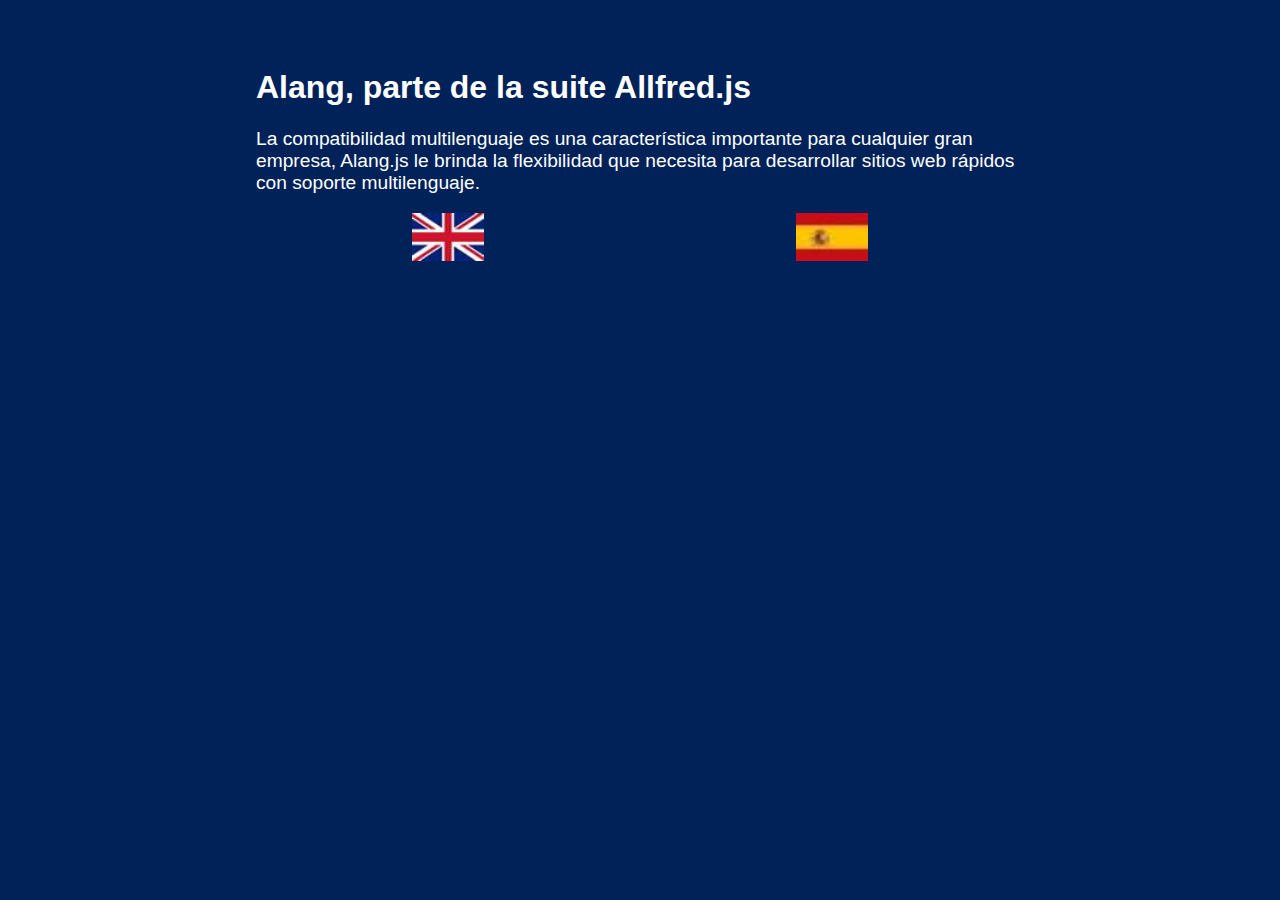
<file: index.html>
<!DOCTYPE html>
<html>
<head>
	<title class="a-lang" a-key="title">
	</title>
	<meta charset="utf-8">
	<link rel="stylesheet" type="text/css" href="index.css">
	<meta name="viewport" content="width=device-width, initial-scale=1.0">
</head>
<body>
	<h1 class="a-lang" a-key="main-title"></h1>
	<p class="a-lang" a-key="content.introduction"></p>
	<div>
		<img src="img/lang_en.jpg" onclick="Alang('en',{success:()=>Allert.message('Switched Language')})">
		<img src="img/lang_es.jpg" onclick="Alang('es',{success:()=>Allert.message({message:'Lenguaje Cambiado',color:'yellow'})})">
	</div>
	<script src="Alang.js"></script>
	<script src="Allert.js"></script>
	<script>
		Alang('es')
	</script>
</body>
</html>
</file>
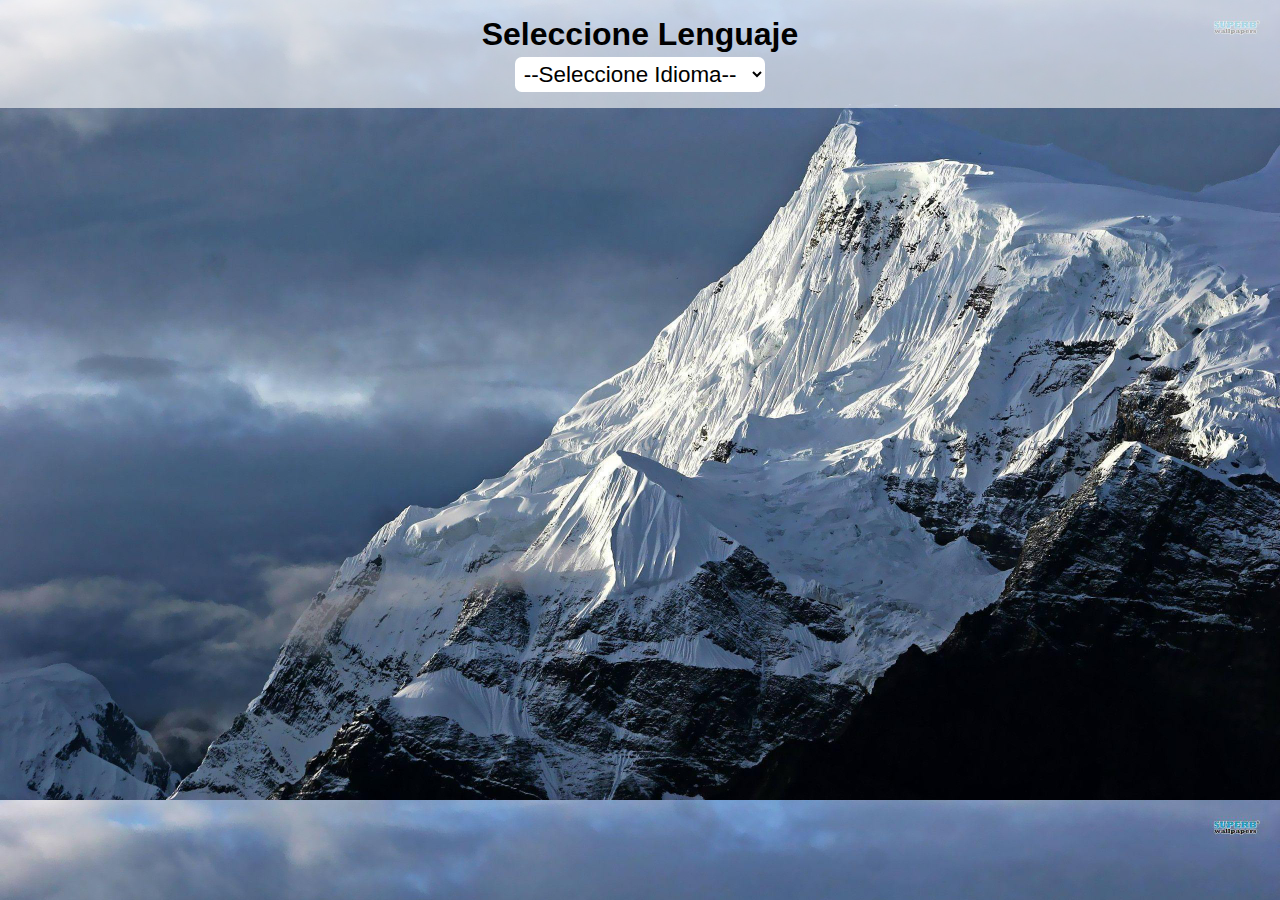
<file: editor.html>
<!DOCTYPE html>
<html>
<head>
	<meta charset="utf-8">
	<title>Editor de Texto</title>
	<style>
		*{box-sizing: border-box;}
		body{
			background-image: url(wallpaper.jpg);
			background-size: cover;
			margin: 0;
			width: 100%;
			overflow-x: hidden;
			font-family: sans-serif;
		}
		h1{
			padding: .5EM;
			margin: 0;
			background-color: rgba(255,255,255,.6);
			text-align: center;
		}
		h1 select{
			background-color: white;
			border: none;
			padding: .2em;
			font-size: .7em;
			min-width: 20%;
			border-radius: .3em;
		}
		@keyframes fancyFadeIn{
			from{opacity: 0;transform: translateX(50px);}
			to{opacity: 1;transform: translateX(0px);}
		}
		@keyframes fadeIn{
			from{opacity: 0}
			to{opacity: 1}
		}
		#dashboard{
			width: 100vw;
			margin-top: .5em;
			padding: 2em;
			position: relative;
			background-color: rgba(255,255,255,.6);
			animation-name: fancyFadeIn;
			animation-duration: .7s;
			animation-timing-function: ease-in-out;
		}
		#dashboard section,#dashboard div{
			position: relative;
			width: 100%;
			padding: .5em;
			margin-bottom: .5em;
			border: 2px solid rgba(150,150,200,.5);
		}
		#dashboard section{
			background-color: rgb(150,150,180);
			padding-left: 1em;
		}
		#dashboard div{
			padding: 1em;
			border-radius: 1em;
			background-color: rgb(235,235,235);
			cursor: pointer;
			transition-duration: .5s;
		}
		#dashboard div:hover{
			transform: scale(1.02);
			background-color: white;
		}
		#dashboard span{
			margin-bottom: 1em;
			font-size: 1.3em;
		}
		#dashboard p{
			margin: 0;
		}
		#dashboard div > span{
			text-decoration: underline;
		}
		#modal{
			background-color: rgba(0,0,0,.6);
			position: fixed;
			top: 0;
			left: 0;
			width: 100vw;
			height: 100vh;
			animation: fadeIn .4s;
		}
		#modal section{
			position: absolute;
			top: 50%;
			left: 50%;
			transform: translate(-50%,-50%);
			background-color: rgba(255,255,255,.9);
			padding: 2em;
			width: 80%;
			height: 80%;
			text-align: center;
			display: flex;
			flex-direction: column;
			overflow-y: auto;
		}
		#modal section h2{
			margin-top: 0;
			margin-bottom: .7em;
		}
		#modal section textarea{
			width: 100%;
			resize: none;
			height: 60%;
			padding: 1em;
			font-size: 1.2em;
			margin-bottom: .5em;
		}
		#modal section button{
			background-color: white;
			padding: .3em;
			font-size: 1.4em;
			border: 1px solid #999;
			border-radius: .2em;
			border: none;
			cursor: pointer;
		}
	</style>
</head>
<body>
	<h1>
		Seleccione Lenguaje
		<br>
		<select id="languages">
			<option selected="true" disabled="true">--Seleccione Idioma--</option>
		</select>
	</h1>
	<section id="dashboard" style="display: none">
	</section>
	<section id="modal" style="display: none;">
		<section>
			<h2 id="edit-title">fsdfsdf</h2>
			<textarea id="edit-text"></textarea>
			<button id="edit-save">Guardar</button>
		</section>
	</section>
	<script>
		const bid = id => document.getElementById(id)
		fetch('readdir.php')
			.then(r=>r.json())
			.then(data=>{
				data.forEach(lang=>{
					let option = document.createElement('option')
					option.value = lang
					option.innerText = lang.split('.')[0].toUpperCase()
					languages.appendChild(option)
				})
				languages.focus()
			})
		const getData = (key,json)=>{
			if (!key || !json) {
				return ''
			}
			let index = key.indexOf('.')
			if ( index === -1 ) {
				return json[key]
			}else{
				return getData( key.slice(index + 1) , json[ key.slice( 0 , index ) ] )
			}
		}
		const setData = (key,json,newData)=>{
			if (!key || !json) {
				return ''
			}
			let index = key.indexOf('.')
			if ( index === -1 ) {
				json[key] = newData
			}else{
				return setData(
					key.slice(index + 1) ,
					json[ key.slice( 0 , index ) ] ,
					newData
				)
			}
		}
		document.querySelector('#modal section').addEventListener('click',e=>{
			e.preventDefault()
			e.stopPropagation()
		})
		modal.addEventListener('click',()=>{
			modal.style.display = 'none'
		})
		function addEventsListeners() {
			Array.from(dashboard.querySelectorAll('div')).forEach(div=>{
				div.addEventListener('click',e=>{
					e.preventDefault()
					window.currentKey = div.getAttribute('data-key')
					bid('edit-title').innerText = window.currentKey
					bid('edit-text').value = getData(window.currentKey,window.AlangData)
					bid('modal').style.display = 'block'
				})
			})
		}
		bid('edit-save').addEventListener('click',e=>{
			setData(window.currentKey,window.AlangData,bid('edit-text').value)
			dashboard.innerHTML = ''
			parseJSONAndAddToHTMLNode(window.AlangData,'',dashboard)
			addEventsListeners()
			bid('modal').style.display = 'none'
			let fd = new FormData()
			fd.append('data',JSON.stringify({
									lang : window.AlangLang,
									data : window.AlangData
								}))
			fetch('editLang.php',{
				method : 'POST',
				credentials : 'include',
				body : fd
			})
		})
		function parseJSONAndAddToHTMLNode(obj,acum,root) {
			for(key in obj){
				if (typeof obj[key] === 'string') {
					let div = document.createElement('div')
					let span = document.createElement('span')
					let p = document.createElement('p')
					div.setAttribute( 'data-key' , acum ? acum + '.' + key : key )
					span.innerText = key
					p.innerText = obj[key]
					div.appendChild(span)
					div.appendChild(p)
					root.appendChild(div)
				}else{
					let span = document.createElement('span')
					span.innerText = key
					let section = document.createElement('section')
					section.appendChild(span)
					parseJSONAndAddToHTMLNode(
						obj[key],
						acum ? acum + '.' + key : key,
						section
						)
					root.appendChild(section)
				}
			}
		}
		languages.addEventListener( 'change' , e => {
			dashboard.style.display = 'none'
			fetch('Alang/'+languages.value)
			.then(r=>r.json())
			.then(data=>{
				window.AlangLang = languages.value
				dashboard.innerHTML = ''
				window.AlangData = data
				parseJSONAndAddToHTMLNode(data,'',dashboard)
				dashboard.style.display = 'block'
				addEventsListeners()
			})
		})
	</script>
</body>
</html>
</file>
<file: index.css>
*{
	box-sizing: border-box;
}
body{
	margin: 0;
	background-color: #002259;
	color:white;
	padding-left: 20%;
	padding-right: 20%;
	padding-top: 3em;
	font-family: 'Century Gothic',sans-serif;
}
p{
	font-size: 1.2em;
}
div{
	display: flex;
	justify-content: space-around;
}
div img{
	cursor: pointer;
	height: 3em;
}
</file>
